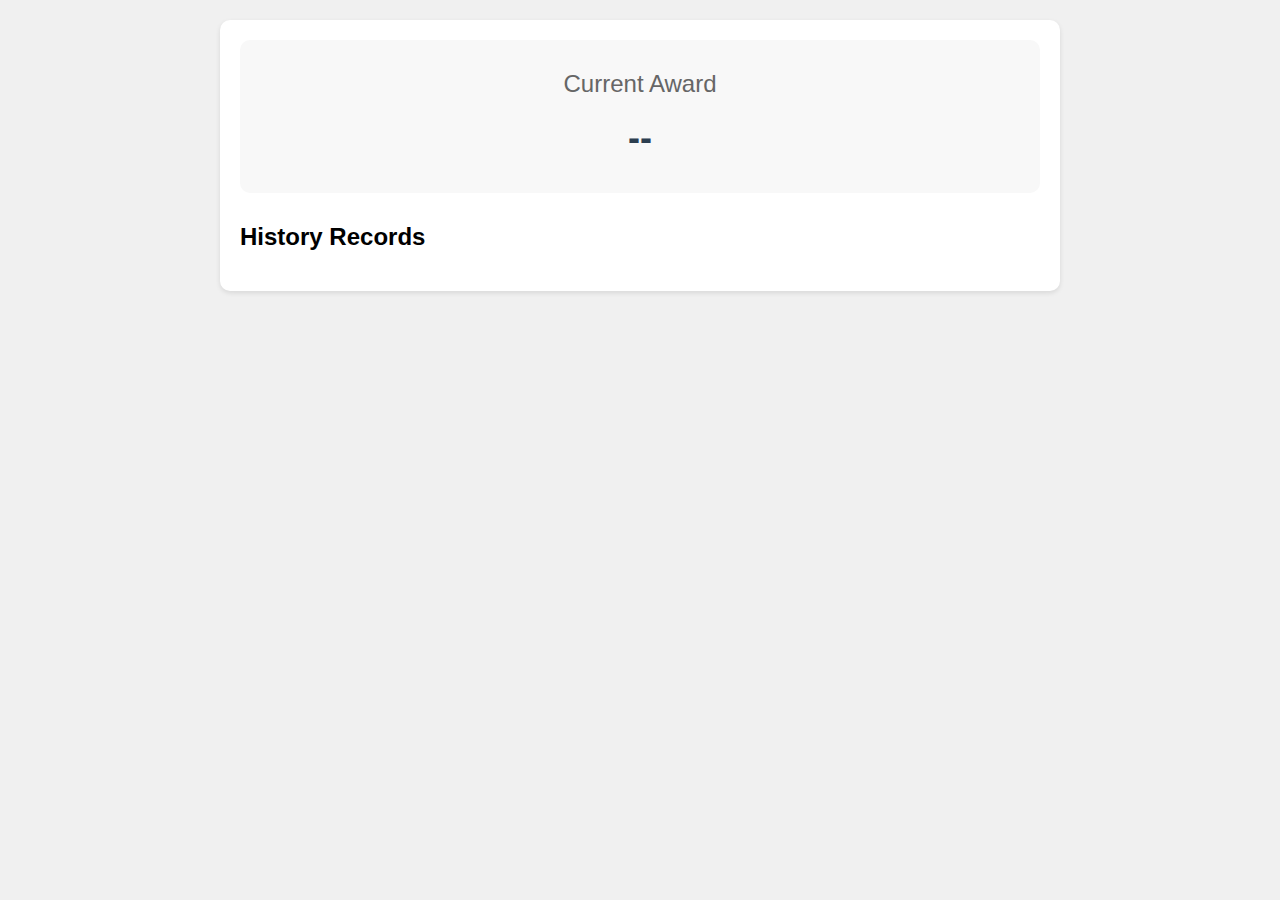
<file: index-data.html>
<!DOCTYPE html>
<html lang="en">
<head>
    <meta charset="UTF-8">
    <meta name="viewport" content="width=device-width, initial-scale=1.0">
    <title>SpinWheelDataRecord</title>
    <style>
        body {
            margin: 0;
            padding: 20px;
            font-family: Arial, sans-serif;
            background-color: #f0f0f0;
        }
        
        .display-container {
            max-width: 800px;
            margin: 0 auto;
            padding: 20px;
            background-color: white;
            border-radius: 10px;
            box-shadow: 0 2px 5px rgba(0,0,0,0.1);
        }
        
        .award-display {
            font-size: 32px;
            margin-bottom: 30px;
            padding: 30px;
            background-color: #f8f8f8;
            border-radius: 10px;
            text-align: center;
            color: #2c3e50;
            transition: background-color 0.3s ease;
        }

        .award-title {
            font-size: 24px;
            color: #666;
            margin-bottom: 15px;
        }

        .award-content {
            font-size: 36px;
            font-weight: bold;
            line-height: 1.4;
            white-space: pre-line;
        }

        /* 高亮動畫 */
        @keyframes highlight {
            0% { background-color: #f8f8f8; }
            50% { background-color: #fff3cd; }
            100% { background-color: #f8f8f8; }
        }

        .highlight {
            animation: highlight 1s ease;
        }
        
        .history-section {
            margin-top: 30px;
        }
        
        .date-group {
            margin-bottom: 20px;
            border: 1px solid #eee;
            border-radius: 5px;
            overflow: hidden;
        }
        
        .date-header {
            padding: 10px 15px;
            background-color: #f8f8f8;
            cursor: pointer;
            display: flex;
            justify-content: space-between;
            align-items: center;
        }
        
        .date-header:hover {
            background-color: #f0f0f0;
        }
        
        .history-list {
            list-style: none;
            padding: 0;
            margin: 0;
            display: none;
        }
        
        .history-list.active {
            display: block;
        }
        
        .history-item {
            padding: 15px;
            border-bottom: 1px solid #eee;
            display: flex;
            justify-content: space-between;
            align-items: center;
        }
        
        .history-item:last-child {
            border-bottom: none;
        }
        
        .prize-info {
            flex-grow: 1;
            padding: 0 15px;
        }
        
        .timestamp {
            color: #666;
            font-size: 0.9em;
            min-width: 100px;
            text-align: right;
        }
        
        .sequence-number {
            min-width: 50px;
            color: #888;
        }
    </style>
</head>
<body>
    <div class="display-container">
        <div class="award-display">
            <div class="award-title">Current Award</div>
            <div id="currentPrize" class="award-content">--</div>
        </div>
        <div class="history-section">
            <h2>History Records</h2>
            <div id="historyGroups"></div>
        </div>
    </div>

    <script>
        let lastAngle = null;
        let historyData = JSON.parse(localStorage.getItem('prizeHistory') || '[]');
        let totalRecords = historyData.length;

        function getPrizeContent(angle) {
            const normalizedAngle = ((angle % 360) + 360) % 360;
            console.log('Original angle:', angle, 'Normalized angle:', normalizedAngle);
            
            if ((normalizedAngle >= 0 && normalizedAngle <= 16) || 
                (normalizedAngle >= 344 && normalizedAngle <= 360)) {
                return "Free Single Scoop Gelato";
            } else if (
                (normalizedAngle >= 20 && normalizedAngle <= 52) ||
                (normalizedAngle >= 128 && normalizedAngle <= 160) ||
                (normalizedAngle >= 236 && normalizedAngle <= 268)
            ) {
                return "Free Topping or Nutella Drizzle (Next Purchase)";
            } else if (
                (normalizedAngle >= 54 && normalizedAngle <= 88) ||
                (normalizedAngle >= 272 && normalizedAngle <= 304)
            ) {
                return "10% Off Next Purchase";
            } else if (
                (normalizedAngle >= 200 && normalizedAngle <= 232) ||
                (normalizedAngle >= 308 && normalizedAngle <= 340)
            ) {
                return "Free Upsize Next Purchase";
            }

            console.log('Invalid Angle:', normalizedAngle);
            return `Error: Invalid angle ${normalizedAngle}°`;
        }

        function formatTime(date) {
            return date.toLocaleTimeString('en-US', { 
                hour: '2-digit', 
                minute: '2-digit',
                second: '2-digit',
                hour12: true 
            });
        }

        function formatDate(date) {
            return date.toLocaleDateString('en-US', { 
                weekday: 'long',
                year: 'numeric', 
                month: 'long', 
                day: 'numeric'
            });
        }

        function addHistoryItem(angle, prize) {
            const now = new Date();
            const historyItem = {
                id: ++totalRecords,
                angle: angle,
                prize: prize,
                timestamp: now.getTime(),
                date: formatDate(now),
                time: formatTime(now)
            };
            
            historyData.unshift(historyItem);
            localStorage.setItem('prizeHistory', JSON.stringify(historyData));
            updateHistoryDisplay();
        }

        function updateHistoryDisplay() {
            const historyGroups = document.getElementById('historyGroups');
            historyGroups.innerHTML = '';
            
            // Group by date
            const groupedHistory = historyData.reduce((groups, item) => {
                if (!groups[item.date]) {
                    groups[item.date] = [];
                }
                groups[item.date].push(item);
                return groups;
            }, {});

            Object.entries(groupedHistory).forEach(([date, items]) => {
                const dateGroup = document.createElement('div');
                dateGroup.className = 'date-group';
                
                const dateHeader = document.createElement('div');
                dateHeader.className = 'date-header';
                dateHeader.innerHTML = `
                    <span>${date}</span>
                    <span>${items.length} records</span>
                `;
                dateHeader.onclick = () => {
                    historyList.classList.toggle('active');
                };

                const historyList = document.createElement('div');
                historyList.className = 'history-list';

                items.forEach(item => {
                    const historyItem = document.createElement('div');
                    historyItem.className = 'history-item';
                    historyItem.innerHTML = `
                        <span class="sequence-number">#${item.id}</span>
                        <span class="prize-info">${item.prize}</span>
                        <span class="timestamp">${item.time}</span>
                    `;
                    historyList.appendChild(historyItem);
                });

                dateGroup.appendChild(dateHeader);
                dateGroup.appendChild(historyList);
                historyGroups.appendChild(dateGroup);
            });
        }

        function updateCurrentAward(prize) {
            const prizeElement = document.getElementById('currentPrize');
            prizeElement.textContent = prize;
            // 添加高亮效果
            prizeElement.classList.remove('highlight');
            void prizeElement.offsetWidth; // 強制重繪
            prizeElement.classList.add('highlight');
        }

        // 監聽 localStorage 變化
        window.addEventListener('storage', function(e) {
            if (e.key === 'wheelAngle') {
                const angle = parseFloat(e.newValue);
                const prize = getPrizeContent(angle);
                updateCurrentAward(prize);
                if (lastAngle !== angle) {
                    addHistoryItem(angle, prize);
                    lastAngle = angle;
                }
            }
        });

        // 頁面加載時檢查並顯示數據
        document.addEventListener('DOMContentLoaded', function() {
            const storedAngle = localStorage.getItem('wheelAngle');
            if (storedAngle) {
                const angle = parseFloat(storedAngle);
                const prize = getPrizeContent(angle);
                updateCurrentAward(prize);
                lastAngle = angle;
            }
            updateHistoryDisplay();
        });
    </script>
</body>
</html>
</file>
